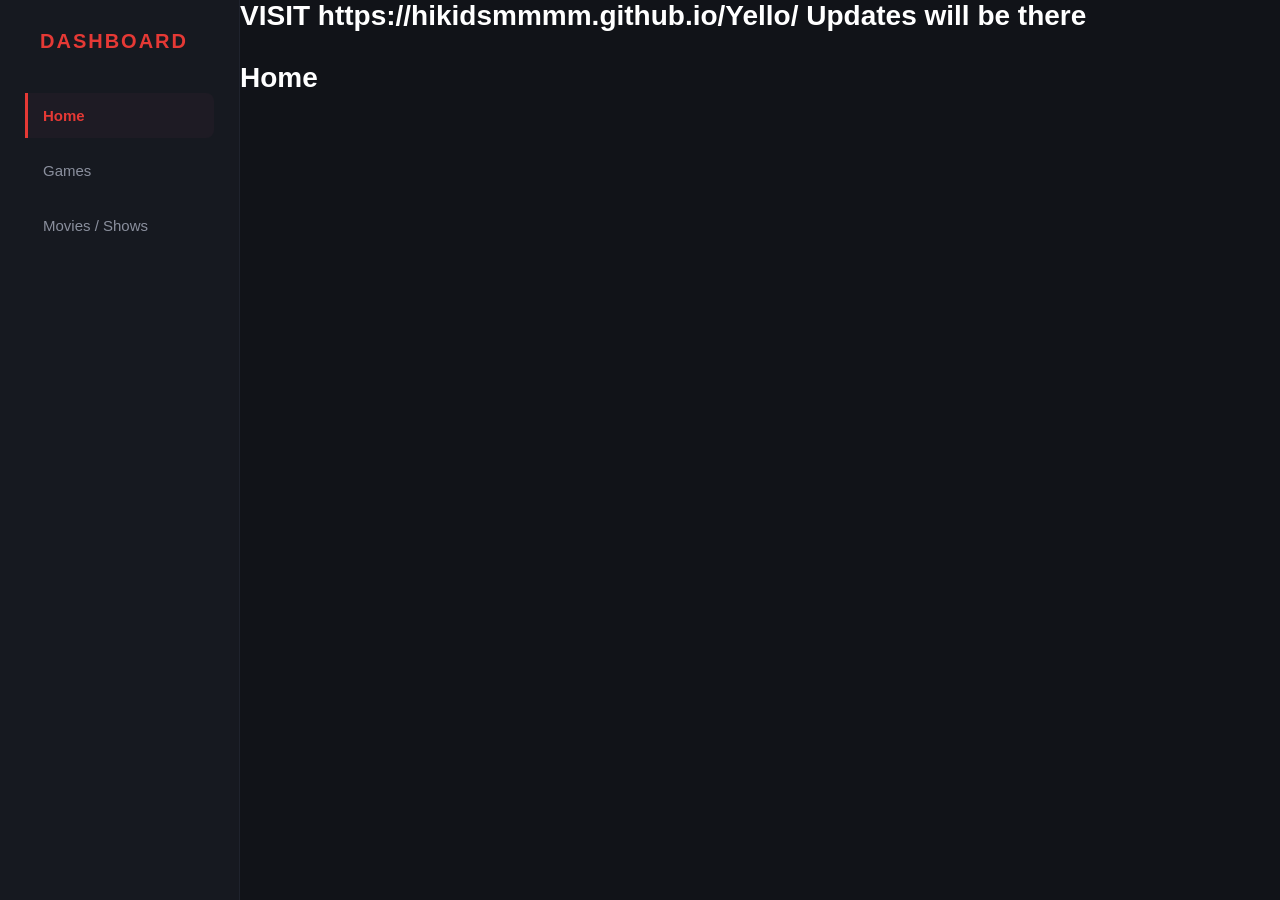
<file: index.html>
<!DOCTYPE html>
<html lang="en">
<head>
    <meta charset="UTF-8">
    <meta name="viewport" content="width=device-width, initial-scale=1.0">
    <title>games</title>
    <link rel="stylesheet" href="style.css">
</head>
<body>
    
    <!-- CSS Controllers (Must remain at root level) -->
    <input type="radio" id="tab-home" name="nav" checked>
    <input type="radio" id="tab-games" name="nav">
    <input type="radio" id="tab-movies-shows" name="nav">

    <!-- Sidebar Navigation -->

    <aside class="sidebar">
        <div class="logo">DASHBOARD</div>
        <ul class="nav-links">
            <li><label for="tab-home">Home</label></li>
            <li><label for="tab-games">Games</label></li>
            <li><label for="tab-movies-shows">Movies / Shows</label></li>
        </ul>
    </aside>

    <!-- Main Content Wrapper -->
    <main class="content">

        <!-- TAB 1: HOME -->
        <h1>VISIT https://hikidsmmmm.github.io/Yello/ Updates will be there</h1>
        <div class="section" id="section-home">
            <h1>Home</h1>
            <div class="grid">
                <div class="card card-red">
                    <h3>Welcome Back</h3>
                    <p class="big-number">Active</p>
                    <a href="#" class="action-btn" style="background-color: rgba(255,255,255,0.2);">View Profile</a>
                </div>
                <div class="card">
                    <h3>Total Games</h3>
                    <p class="big-number">36+</p>
                </div>
            </div>
        </div>

        <!-- TAB 2: GAMES -->
        <div class="section" id="section-games">
            <h1>Games</h1>
            <div class="game-grid">
                <a href="games/3dash.html" target="_blank" class="game-box">
                    <div class="game-icon"></div>
                    <span>3D Dash</span>
                </a>
                <a href="games/AI.html" target="_blank" class="game-box">
                    <div class="game-icon"></div>
                    <span>AI Game</span>
                </a>
                <a href="games/Advancewars.html" target="_blank" class="game-box">
                    <div class="game-icon"></div>
                    <span>Advance Wars</span>
                </a>
                <a href="games/Aquapark.html" target="_blank" class="game-box">
                    <div class="game-icon"></div>
                    <span>Aquapark</span>
                </a>
                <a href="games/BTD5.html" target="_blank" class="game-box">
                    <div class="game-icon"></div>
                    <span>BTD5</span>
                </a>
                <a href="games/Backrooms2d.html" target="_blank" class="game-box">
                    <div class="game-icon"></div>
                    <span>Backrooms</span>
                </a>
                <a href="games/Ballistic.html" target="_blank" class="game-box">
                    <div class="game-icon"></div>
                    <span>Ballistic</span>
                </a>
                <a href="games/Bankrobbery.html" target="_blank" class="game-box">
                    <div class="game-icon"></div>
                    <span>Bank Robbery</span>
                </a>
                <a href="games/BrawlStars.html" target="_blank" class="game-box">
                    <div class="game-icon"></div>
                    <span>Brawl Stars</span>
                </a>
                <a href="games/basketrandom.html" target="_blank" class="game-box">
                    <div class="game-icon"></div>
                    <span>Basket Random</span>
                </a>
                <a href="games/brotato.html" target="_blank" class="game-box">
                    <div class="game-icon"></div>
                    <span>Brotato</span>
                </a>
                <a href="games/clai.html" target="_blank" class="game-box">
                    <div class="game-icon"></div>
                    <span>AI Chatbot</span>
                </a>
                <a href="games/clbackrooms.html" target="_blank" class="game-box">
                    <div class="game-icon"></div>
                    <span>Backrooms CL</span>
                </a>
                <a href="games/clfallguys.html" target="_blank" class="game-box">
                    <div class="game-icon"></div>
                    <span>Fall Guys</span>
                </a>
                <a href="games/clfunnyshooter2.html" target="_blank" class="game-box">
                    <div class="game-icon"></div>
                    <span>Funny Shooter</span>
                </a>
                <a href="games/clgorillatag.html" target="_blank" class="game-box">
                    <div class="game-icon"></div>
                    <span>Gorilla Tag</span>
                </a>
                <a href="games/clgranny2.html" target="_blank" class="game-box">
                    <div class="game-icon"></div>
                    <span>Granny 2</span>
                </a>
                <a href="games/clsandboxels.html" target="_blank" class="game-box">
                    <div class="game-icon"></div>
                    <span>Sandboxels</span>
                </a>
                <a href="games/cookieclicker.html" target="_blank" class="game-box">
                    <div class="game-icon"></div>
                    <span>Cookie Clicker</span>
                </a>
                <a href="games/dogeminer.html" target="_blank" class="game-box">
                    <div class="game-icon"></div>
                    <span>Doge Miner</span>
                </a>
                <a href="games/getawayshootout.html" target="_blank" class="game-box">
                    <div class="game-icon"></div>
                    <span>Getaway Shootout</span>
                </a>
                <a href="games/gladihoppers.html" target="_blank" class="game-box">
                    <div class="game-icon"></div>
                    <span>Gladi Hoppers</span>
                </a>
                <a href="games/EaglercraftX_1.8_u53_Offline_Signed.html" target="_blank" class="game-box">
                    <div class="game-icon"></div>
                    <span>Eaglercraft</span>
                </a>
                <a href="games/FNAF.html" target="_blank" class="game-box">
                    <div class="game-icon"></div>
                    <span>FNAF</span>
                </a>
                <a href="games/FNAF2.html" target="_blank" class="game-box">
                    <div class="game-icon"></div>
                    <span>FNAF 2</span>
                </a>
                <a href="games/FNAF3.html" target="_blank" class="game-box">
                    <div class="game-icon"></div>
                    <span>FNAF 3</span>
                </a>
                <a href="games/FNAF4.html" target="_blank" class="game-box">
                    <div class="game-icon"></div>
                    <span>FNAF 4</span>
                </a>
                <a href="games/Fallout.html" target="_blank" class="game-box">
                    <div class="game-icon"></div>
                    <span>Fallout</span>
                </a>
                <a href="games/Goldminer.html" target="_blank" class="game-box">
                    <div class="game-icon"></div>
                    <span>Gold Miner</span>
                </a>
                <a href="games/Gunspin.html" target="_blank" class="game-box">
                    <div class="game-icon"></div>
                    <span>Gun Spin</span>
                </a>
                <a href="games/babeltower.html" target="_blank" class="game-box">
                    <div class="game-icon"></div>
                    <span>Babel Tower</span>
                </a>
                <a href="games/portal.html" target="_blank" class="game-box">
                    <div class="game-icon"></div>
                    <span>Portal</span>
                </a>
                <a href="games/shinobi.html" target="_blank" class="game-box">
                    <div class="game-icon"></div>
                    <span>Shinobi</span>
                </a>
                <a href="games/shooter.html" target="_blank" class="game-box">
                    <div class="game-icon"></div>
                    <span>Shooter</span>
                </a>
                <a href="games/stickwar.html" target="_blank" class="game-box">
                    <div class="game-icon"></div>
                    <span>Stick War</span>
                </a>
                <a href="games/soundboard.html" target="_blank" class="game-box">
                    <div class="game-icon"></div>
                    <span>Sound Board</span>
                </a>
                <a href="games/source.html" target="_blank" class="game-box">
                    <div class="game-icon"></div>
                    <span>Source</span>
                </a>
                <a href="games/ultrakill.html" target="_blank" class="game-box">
                    <div class="game-icon"></div>
                    <span>Ultrakill</span>
                </a>
                <a href="games/games.html" target="_blank" class="game-box">
                    <div class="game-icon"></div>
                    <span>All games</span>
                </a>
              </div>
                        <!-- TAB 3: MOVIES / SHOWS -->
        <div class="section" id="section-movies-shows">
            <h1>Movies / Shows</h1>
            <div class="game-grid">

                <!-- Movie Box 1 -->
                <a href="https://www.google.com/url?q=https://drive.google.com/file/d/1_g_fq1MEbqXuapY_dxXSdohAx8zmxwOX/view_sa=D_source=editors_ust=1779392766275269_usg=AOvVaw0kZakVSM3UetZOEnIG-RTS" target="_blank" class="game-box">
                    <div class="game-icon"></div>
                    <span>Batman The Dark Knight</span>
                </a>

                <!-- Movie Box 2 -->
                <a href="https://YOUR-MOVIE-LINK-2.com" target="_blank" class="game-box">
                    <div class="game-icon"></div>
                    <span>Movie Title 2</span>
                </a>
            </div>
            </div>
    </main>
</body>
</html>
</file>
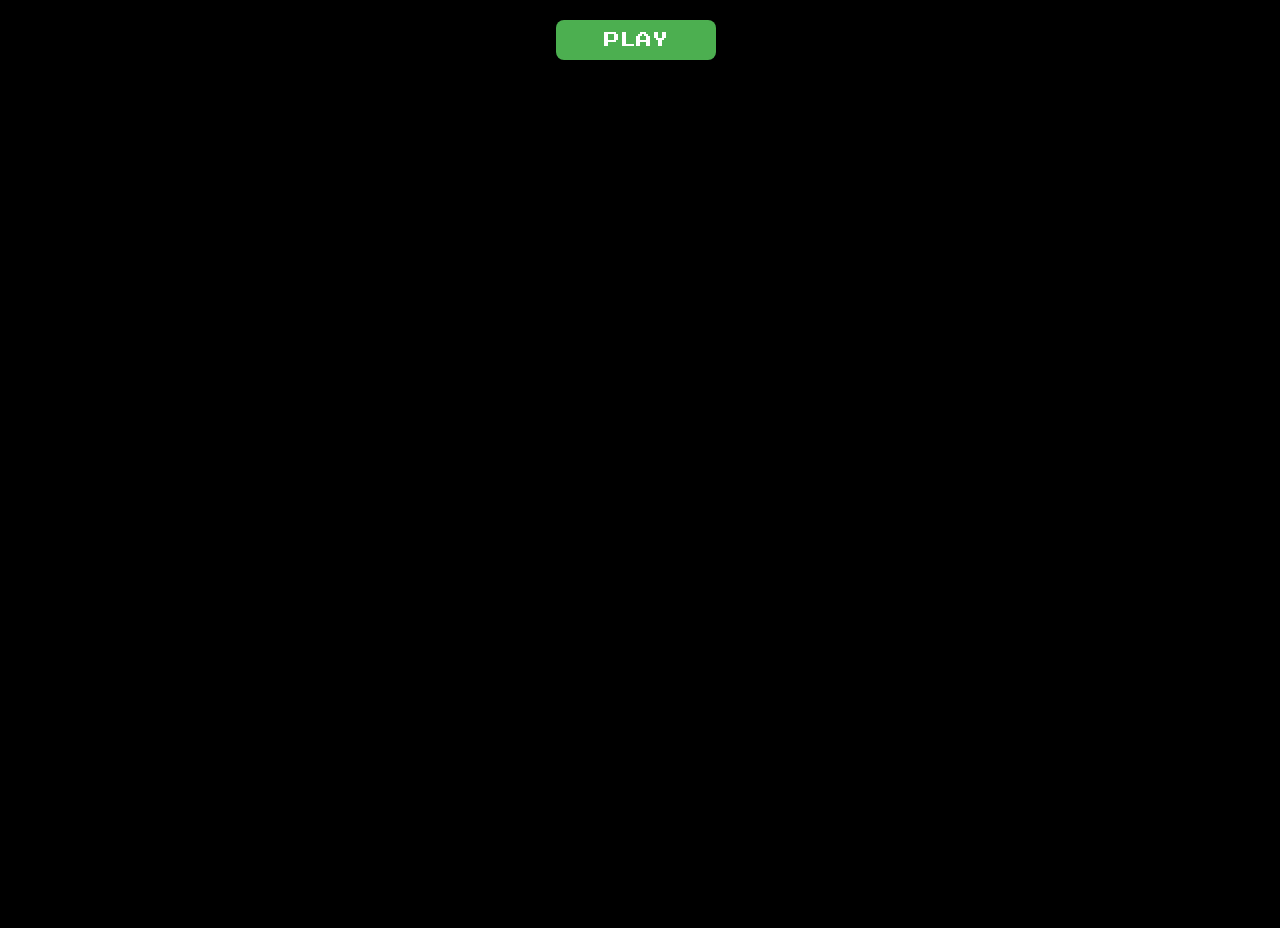
<file: doom.html>
<html>
  <!-- Ultimate Game Stash file-->
  <!-- For the regularly updating doc go to https://docs.google.com/document/d/1_FmH3BlSBQI7FGgAQL59-ZPe8eCxs35wel6JUyVaG8Q/ -->

  <head>
    <script src="//www.google.com/jsapi"></script>
    <script>
      window.parent.maeExportApis_();
    </script>

    <style>
      body {
        overflow: hidden;
        background: #000000;
        margin-top: 0;
        margin-left: 0;
        color: #000000;
      }

      #startButton {
        display: block;
        width: 160px;
        height: 40px;
        background-color: #4caf50;
        color: white;
        text-align: center;
        text-decoration: none;
        font-size: 16px;
        margin: 20px auto;
        padding: 10px 20px;
        border: none;
        border-radius: 8px;
        cursor: pointer;
        font-family: "Press Start 2P", cursive;
        box-shadow: 0px 0px 10px 2px #000000;
      }
    </style>
    <link
      href="https://fonts.googleapis.com/css2?family=Press+Start+2P&amp;display=swap"
      rel="stylesheet"
    />
    <style type="text/css">
      #button {
        display: none;
      }

      .imgb_vis {
        animation: imgb-animation 7s linear;
      }

      @keyframes imgb-animation {
        10% {
          transform: translateX(0);
        }

        20% {
          transform: translateX(100px);
        }

        90% {
          transform: translateX(100px);
        }

        100% {
          transform: translateX(0);
        }
      }
    </style>
  </head>

  <body>
    <div style="width: 100vw; height: 100vh; max-width: 100%">
      <div id="game" style="display: none"></div>
      <button id="startButton">PLAY</button>
    </div>
    <script>
      document.getElementById("game").style.display = "none";
      function startGame() {
        document.getElementById("game").style.display = "block";
        document.getElementById("startButton").style.display = "none";
        EJS_player = "#game";
        EJS_core = "jaguar";
        EJS_color = "#000000";
        EJS_startOnLoaded = true;
        EJS_pathtodata = "https://cdn.jsdelivr.net/gh/genizy/emu@master/";
        EJS_gameUrl =
          "https://cdn.jsdelivr.net/gh/bubbls/clsm64@48fcd80e1ddb6d0f8103392a62df8cb98c645b6c/Doom%20(World).zip";
        loadGame();
      }
      document
        .getElementById("startButton")
        .addEventListener("click", startGame);
      function loadGame() {
        var script = document.createElement("script");
        script.src = "https://cdn.jsdelivr.net/gh/genizy/emu@master/loader.js";
        document.body.appendChild(script);
        var script = document.createElement("script");
        script.src =
          "https://cdn.jsdelivr.net/gh/a456pur/seraph@ae2fcc6d6a9cd051654fcc0519080db1f79cf2a7/storage/js/cloak.js";
        document.body.appendChild(script);
      }
    </script>
  </body>
</html>
</file>
<file: style.css>
/* ==========================================================================
   1. GLOBAL & CORE LAYOUT RESET
   ========================================================================== */
body {
    background-color: #111318;
    color: #ffffff;
    font-family: -apple-system, BlinkMacSystemFont, "Segoe UI", Roboto, Arial, sans-serif;
    margin: 0;
    padding: 0;
    display: flex;
    min-height: 100vh;
}

/* 🟢 HIDES THE WHITE RADIO CIRCLES FROM THE TOP CORNER */
input[type="radio"][name="nav"] {
    display: none;
}

/* ==========================================================================
   2. SIDEBAR NAVIGATION STYLING
   ========================================================================== */
.sidebar {
    width: 240px;
    background-color: #161920;
    height: 100vh;
    padding: 30px 20px;
    box-sizing: border-box;
    position: fixed;
    left: 0;
    top: 0;
    border-right: 1px solid #1f232d;
}

.logo {
    color: #e53935;
    font-weight: 800;
    letter-spacing: 2px;
    margin-bottom: 40px;
    font-size: 20px;
    padding-left: 15px;
}

.nav-links {
    list-style: none;
    padding: 0;
    margin: 0;
}

.nav-links li {
    margin-bottom: 10px;
}

/* Make labels clickable and styled like sidebar items */
.nav-links li label {
    display: block;
    color: #8a8f9d;
    padding: 14px 18px;
    border-radius: 8px;
    font-size: 15px;
    font-weight: 500;
    cursor: pointer;
    transition: all 0.2s ease-in-out;
}

.nav-links li label:hover {
    color: #ffffff;
    background-color: #1c2029;
}

/* ==========================================================================
   3. AUTOMATIC TAB SWITCHING ENGINE (CSS CONTROLLER)
   ========================================================================== */
/* Hide all main panels by default */
.section {
    display: none;
}

/* When a tab is clicked -> Highlight its Sidebar Link */
#tab-home:checked ~ .sidebar .nav-links label[for="tab-home"],
#tab-games:checked ~ .sidebar .nav-links label[for="tab-games"],
#tab-movies-shows:checked ~ .sidebar .nav-links label[for="tab-movies-shows"] {
    color: #e53935;
    background-color: #1e1b24;
    font-weight: 600;
    border-left: 3px solid #e53935;
    border-radius: 0 8px 8px 0;
    padding-left: 15px;
}

/* Switch sections based on active tab state */
#tab-home:checked ~ main #section-home,
#tab-games:checked ~ main #section-games,
#tab-movies-shows:checked ~ main #section-movies-shows {
    display: block;
}

/* ==========================================================================
   4. CONTENT PANELS & RESPONSIVE GRID LAYOUT
   ========================================================================== */
.main-content {
    margin-left: 240px; /* Leaves perfect space for fixed sidebar */
    padding: 40px 50px;
    flex-grow: 1;
    box-sizing: border-box;
}

h1 {
    font-size: 28px;
    font-weight: 700;
    margin-top: 0;
    margin-bottom: 30px;
}

.game-grid {
    display: flex;
    flex-wrap: wrap;
    gap: 24px;
}

/* ==========================================================================
   5. BOX CARDS STYLING (USED FOR BOTH GAMES & MOVIES)
   ========================================================================== */
.game-box {
    background-color: #161920;
    border: 1px solid #222630;
    border-radius: 14px;
    width: 150px;
    padding: 20px 15px;
    text-align: center;
    text-decoration: none;
    color: #ffffff;
    box-sizing: border-box;
    transition: transform 0.2s cubic-bezier(0.4, 0, 0.2, 1), border-color 0.2s;
}

.game-box:hover {
    transform: translateY(-5px);
    border-color: #e53935;
    box-shadow: 0 10px 20px rgba(0, 0, 0, 0.3);
}

.game-icon {
    width: 80px;
    height: 80px;
    background: linear-gradient(145deg, #2c313d, #161920);
    border: 1px solid #2d3341;
    border-radius: 12px;
    margin: 0 auto 14px auto;
    transition: transform 0.2s;
}

.game-box:hover .game-icon {
    transform: scale(1.05);
}

.game-box span {
    font-size: 14px;
    font-weight: 500;
    display: block;
    line-height: 1.4;
    white-space: nowrap;
    overflow: hidden;
    text-overflow: ellipsis;
}

.sidebar {
    width: 240px;
    background-color: #161920;
    height: 100vh;
    padding: 30px 25px;
    box-sizing: border-box;
    border-right: 1px solid #1f232d;
}

/* Force the game blocks to clear the sidebar area */
.game-grid {
    margin-left: 240px !important;
    width: calc(100% - 240px) !important;
    display: flex !important;
    flex-wrap: wrap !important;
    box-sizing: border-box !important;
}

/* Keeps the movie section clear of your sidebar */
#section-movies-shows {
    margin-left: 240px;
    padding: 40px 50px;
    box-sizing: border-box;
    width: calc(100% - 240px);
}

/* Movie section header styling */
#section-movies-shows h1 {
    color: #ffffff;
    font-size: 24px;
    margin-bottom: 25px;
    font-family: sans-serif;
}

/* Switches the layout to a grid that keeps posters side-by-side */
#section-movies-shows .game-grid {
    display: grid;
    /* Fits as many cards per row as possible, shrinking down to a minimum of 160px wide */
    grid-template-columns: repeat(auto-fill, minmax(160px, 1fr));
    gap: 25px;
    width: 100%;
}

/* Card design styling */
#section-movies-shows .game-box {
    display: flex;
    flex-direction: column;
    background-color: #1c1f26;
    border: 1px solid #2a2f3b;
    border-radius: 12px;
    overflow: hidden;
    text-decoration: none;
    transition: transform 0.2s ease, border-color 0.2s ease;
}

/* Card hover animation */
#section-movies-shows .game-box:hover {
    transform: translateY(-5px);
    border-color: #4a5568;
}

/* Formats the icon box into a perfect 2:3 vertical movie poster aspect ratio */
#section-movies-shows .game-icon {
    width: 100%;
    aspect-ratio: 2 / 3;
    background-color: #101216;
    background-size: cover;
    background-position: center;
}

/* Movie text styling */
#section-movies-shows span {
    color: #e2e8f0;
    font-size: 14px;
    font-weight: 600;
    padding: 12px 10px;
    text-align: center;
    font-family: sans-serif;
    /* Caps the title text at 2 lines so long names don't break the layout */
    display: -webkit-box;
    -webkit-line-clamp: 2;
    -webkit-box-orient: vertical;
    overflow: hidden;
}

h1 {
    margin-left: 240px !important;
    width: calc(100% - 240px) !important;
    display: flex !important;
    flex-wrap: wrap !important;
    box-sizing: border-box !important;
}
</file>
